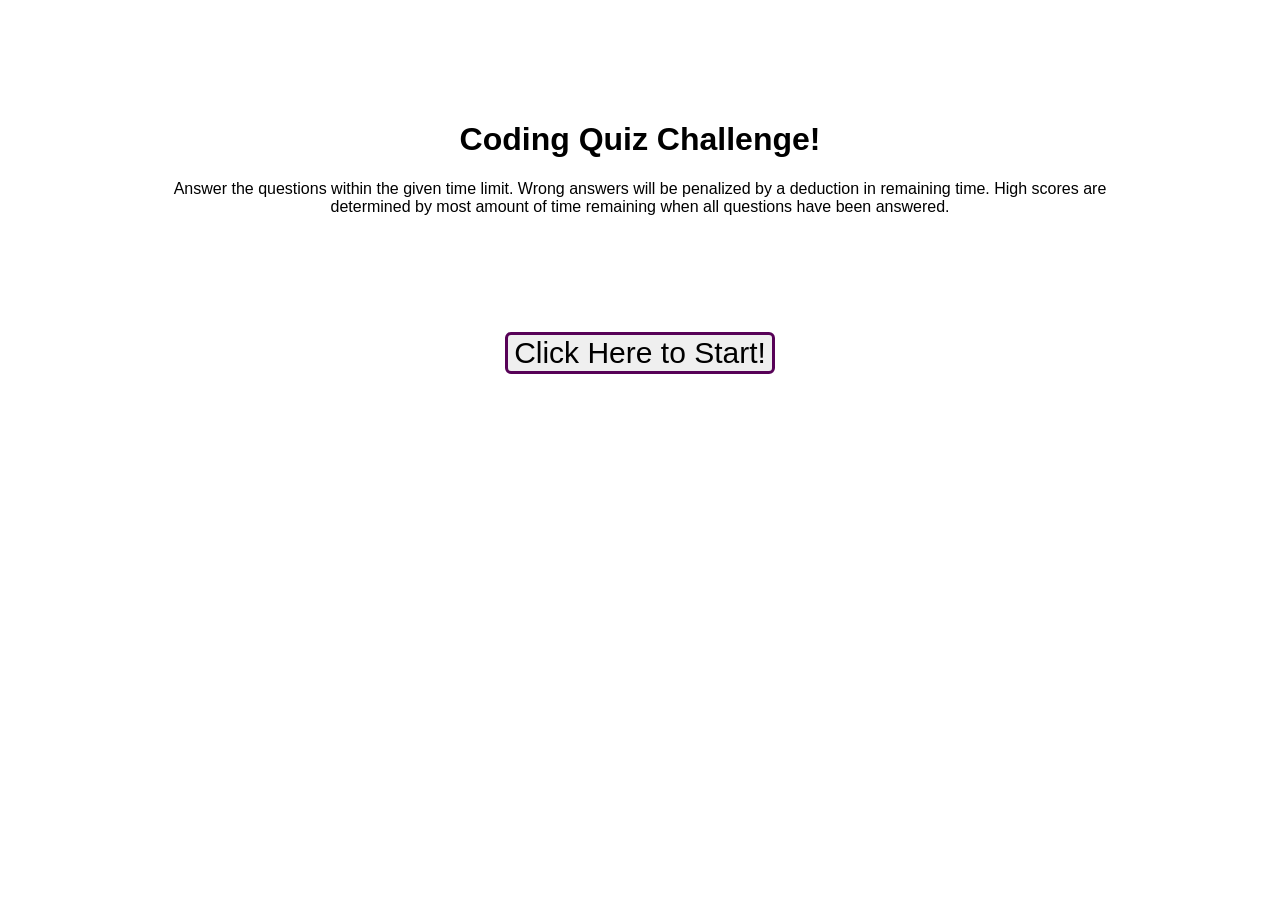
<file: index.html>
<!DOCTYPE html>
<html lang="en">
<head>
    <meta charset="UTF-8">
    <meta http-equiv="X-UA-Compatible" content="IE=edge">
    <meta name="viewport" content="width=device-width, initial-scale=1.0">
    <title>Coding Quiz Challenge</title>
    <link rel="stylesheet" href="./style.css">
</head>


<body>
<h1 id="title">Coding Quiz Challenge!</h1>
<p id="instructions">Answer the questions within the given time limit. Wrong answers will be penalized by a deduction in 
    remaining time. High scores are determined by most amount of time remaining when all 
    questions have been answered.
</p>

<div class="center-button"> 
  <button class="start-button" id="start-button">Click Here to Start!</button>
</div>


<div class="end-of-game" id="end-of-game"></div>
    

<div class="timer" id="timer"></div>

<fieldset id="table">
<legend>High Scores</legend>

</fieldset>

<div class="question" id="question">
    
</div>

<ul class="options" id="options">

</ul>


    <script src="./script.js"></script>
</body>
</html>
</file>
<file: style.css>
*{
   
    font-family: 'Lucida Sans', 'Lucida Sans Regular', 'Lucida Grande', 'Lucida Sans Unicode', Geneva, Verdana, sans-serif;
}

h1 {
text-align: center;
padding-top: 100px;
}

p {
    text-align: center;
    justify-content: center;
    padding-left: 150px;
    padding-right: 150px;
    padding-bottom: 100px;
}



.start-button {

transition-duration: 0.4s;
font-size: 30px;
border-radius: 6px;
border: rgb(87, 2, 87) 3px solid;

}

.start-button:hover {
    background-color: rgb(87, 2, 87);
    color: white;
}


.center-button {
    display: flex;
    justify-content: center;

}

.questions {
    font-size: 24px;
    text-align: center;
    list-style-position: inside;
}


.answer-button {
transition-duration: 0.4s;
font-size: 30px;
border-radius: 6px;
border: rgb(87, 2, 87) 3px solid;
width: ;
}

.answer-button:hover {
    background-color: rgb(87, 2, 87);
    color: white;
}

.submit-button {
    
transition-duration: 0.4s;
font-size: 30px;
border-radius: 6px;
border: rgb(87, 2, 87) 3px solid;
}

.submit-button:hover {
    background-color: rgb(87, 2, 87);
    color: white;
}


.start-over {
    
    transition-duration: 0.4s;
    font-size: 30px;
    border-radius: 6px;
    border: rgb(87, 2, 87) 3px solid;
    }
    
.start-over:hover {
   background-color: rgb(87, 2, 87);
    color: white;

}
.options {
    display: flex;
    justify-content: center;
    flex-direction: column;
    padding-bottom: 100px;
}

.timer {
    font-size: 30px;
    display: flex;
    justify-content: center;
}

input {
    width: 30%;
    padding-top: 15px;
    text-align: center;
}

.initials {
    padding-bottom: 10px;
    font-size: 24px
}

.end-of-game {
    text-align: center;
}


.table {
    width: 40%;
    margin-bottom: 50px;
}
</file>
